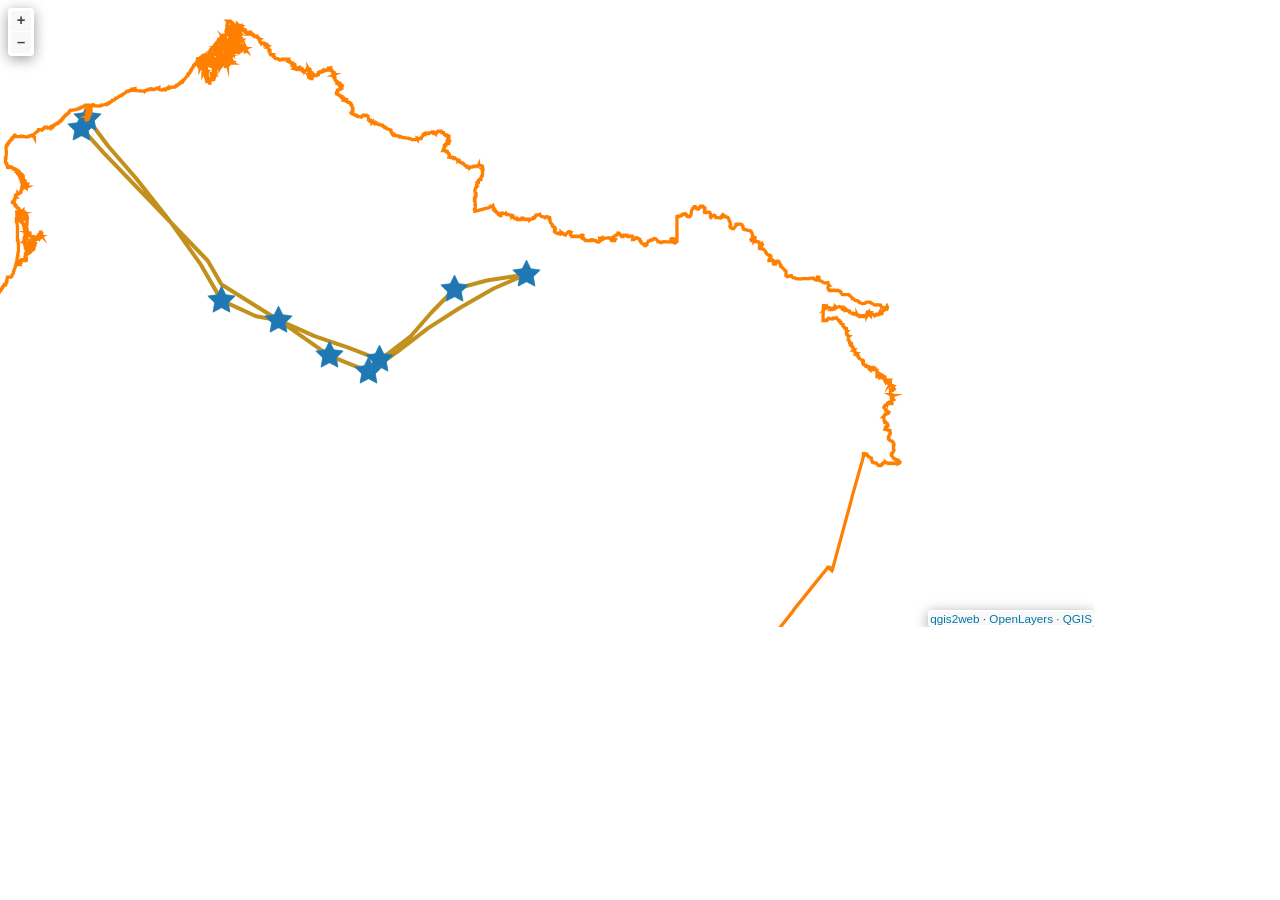
<file: qgis2web_2026_11_20-17_29_22_993636/index.html>
<!doctype html>
<html lang="en">
    <head>
        <meta charset="utf-8">
        <meta http-equiv="X-UA-Compatible" content="IE=edge">
        <meta name="viewport" content="initial-scale=1,user-scalable=no,maximum-scale=1,width=device-width">
        <meta name="mobile-web-app-capable" content="yes">
        <meta name="apple-mobile-web-app-capable" content="yes">
        <link rel="stylesheet" href="./resources/ol.css">
        <link rel="stylesheet" href="resources/fontawesome-all.min.css">
        <link href="resources/photon-geocoder-autocomplete.min.css" rel="stylesheet">
        <link rel="stylesheet" href="./resources/ol-layerswitcher.css">
        <link rel="stylesheet" href="./resources/qgis2web.css">
        <style>
        html, body {
            background-color: #ffffff;
        }
        .ol-control > * {
            background-color: #f8f8f8!important;
            color: #444444!important;
            border-radius: 0px;
        }
        .ol-attribution a, .gcd-gl-input::placeholder, .search-layer-input-search::placeholder {
            color: #444444!important;
        }
        .search-layer-input-search {
            background-color: #f8f8f8!important;
        }
        .ol-control > *:focus, .ol-control >*:hover {
            background-color: rgba(248, 248, 248, 0.7)!important;
        } 
        .ol-control {
            background-color: rgba(255,255,255,.4) !important;
            padding: 2px !important;
        } 
        </style>

        <style>
        #map {
            width: 1094px;
            height: 627px;
        }
        </style>
        <title></title>
    </head>
    <body>
        <div id="map">
            <div id="popup" class="ol-popup">
                <a href="#" id="popup-closer" class="ol-popup-closer"></a>
                <div id="popup-content"></div>
            </div>
        </div>
        <script src="resources/qgis2web_expressions.js"></script>
        <script src="./resources/functions.js"></script>
        <script src="./resources/ol.js"></script>
        <script src="./resources/ol-layerswitcher.js"></script>
        <script src="resources/photon-geocoder-autocomplete.min.js"></script>
        <script src="resources/olms.js"></script>
        <script src="layers/oleoductos_1.js"></script><script src="layers/estaciones_terminales_2.js"></script><script src="layers/ECUADOR_LIMITE_3.js"></script>
        <script src="styles/oleoductos_1_style.js"></script><script src="styles/estaciones_terminales_2_style.js"></script><script src="styles/ECUADOR_LIMITE_3_style.js"></script>
        <script src="./layers/layers.js" type="text/javascript"></script> 
        <script src="./resources/Autolinker.min.js"></script>
        <script src="./resources/qgis2web.js"></script>
    </body>
</html>
</file>
<file: qgis2web_2026_11_20-17_29_22_993636/resources/ol.css>
.ol-box{box-sizing:border-box;border-radius:2px;border:2px solid #00f}.ol-mouse-position{top:8px;right:8px;position:absolute}.ol-scale-line{background:rgba(0,60,136,.3);border-radius:4px;bottom:8px;left:8px;padding:2px;position:absolute}.ol-scale-line-inner{border:1px solid #eee;border-top:none;color:#eee;font-size:10px;text-align:center;margin:1px;will-change:contents,width;transition:all .25s}.ol-scale-bar{position:absolute;bottom:8px;left:8px}.ol-scale-step-marker{width:1px;height:15px;background-color:#000;float:right;z-Index:10}.ol-scale-step-text{position:absolute;bottom:-5px;font-size:12px;z-Index:11;color:#000;text-shadow:-2px 0 #fff,0 2px #fff,2px 0 #fff,0 -2px #fff}.ol-scale-text{position:absolute;font-size:14px;text-align:center;bottom:25px;color:#000;text-shadow:-2px 0 #fff,0 2px #fff,2px 0 #fff,0 -2px #fff}.ol-scale-singlebar{position:relative;height:10px;z-Index:9;box-sizing:border-box;border:1px solid #000}.ol-unsupported{display:none}.ol-unselectable,.ol-viewport{-webkit-touch-callout:none;-webkit-user-select:none;-moz-user-select:none;-ms-user-select:none;user-select:none;-webkit-tap-highlight-color:transparent}.ol-selectable{-webkit-touch-callout:default;-webkit-user-select:text;-moz-user-select:text;-ms-user-select:text;user-select:text}.ol-grabbing{cursor:-webkit-grabbing;cursor:-moz-grabbing;cursor:grabbing}.ol-grab{cursor:move;cursor:-webkit-grab;cursor:-moz-grab;cursor:grab}.ol-control{position:absolute;background-color:rgba(255,255,255,.4);border-radius:4px;padding:2px}.ol-control:hover{background-color:rgba(255,255,255,.6)}.ol-zoom{top:.5em;left:.5em}.ol-rotate{top:.5em;right:.5em;transition:opacity .25s linear,visibility 0s linear}.ol-rotate.ol-hidden{opacity:0;visibility:hidden;transition:opacity .25s linear,visibility 0s linear .25s}.ol-zoom-extent{top:4.643em;left:.5em}.ol-full-screen{right:.5em;top:.5em}.ol-control button{display:block;margin:1px;padding:0;color:#fff;font-size:1.14em;font-weight:700;text-decoration:none;text-align:center;height:1.375em;width:1.375em;line-height:.4em;background-color:rgba(0,60,136,.5);border:none;border-radius:2px}.ol-control button::-moz-focus-inner{border:none;padding:0}.ol-zoom-extent button{line-height:1.4em}.ol-compass{display:block;font-weight:400;font-size:1.2em;will-change:transform}.ol-touch .ol-control button{font-size:1.5em}.ol-touch .ol-zoom-extent{top:5.5em}.ol-control button:focus,.ol-control button:hover{text-decoration:none;background-color:rgba(0,60,136,.7)}.ol-zoom .ol-zoom-in{border-radius:2px 2px 0 0}.ol-zoom .ol-zoom-out{border-radius:0 0 2px 2px}.ol-attribution{text-align:right;bottom:.5em;right:.5em;max-width:calc(100% - 1.3em)}.ol-attribution ul{margin:0;padding:0 .5em;color:#000;text-shadow:0 0 2px #fff}.ol-attribution li{display:inline;list-style:none}.ol-attribution li:not(:last-child):after{content:" "}.ol-attribution img{max-height:2em;max-width:inherit;vertical-align:middle}.ol-attribution button,.ol-attribution ul{display:inline-block}.ol-attribution.ol-collapsed ul{display:none}.ol-attribution:not(.ol-collapsed){background:rgba(255,255,255,.8)}.ol-attribution.ol-uncollapsible{bottom:0;right:0;border-radius:4px 0 0}.ol-attribution.ol-uncollapsible img{margin-top:-.2em;max-height:1.6em}.ol-attribution.ol-uncollapsible button{display:none}.ol-zoomslider{top:4.5em;left:.5em;height:200px}.ol-zoomslider button{position:relative;height:10px}.ol-touch .ol-zoomslider{top:5.5em}.ol-overviewmap{left:.5em;bottom:.5em}.ol-overviewmap.ol-uncollapsible{bottom:0;left:0;border-radius:0 4px 0 0}.ol-overviewmap .ol-overviewmap-map,.ol-overviewmap button{display:inline-block}.ol-overviewmap .ol-overviewmap-map{border:1px solid #7b98bc;height:150px;margin:2px;width:150px}.ol-overviewmap:not(.ol-collapsed) button{bottom:1px;left:2px;position:absolute}.ol-overviewmap.ol-collapsed .ol-overviewmap-map,.ol-overviewmap.ol-uncollapsible button{display:none}.ol-overviewmap:not(.ol-collapsed){background:rgba(255,255,255,.8)}.ol-overviewmap-box{border:2px dotted rgba(0,60,136,.7)}.ol-overviewmap .ol-overviewmap-box:hover{cursor:move}
/*# sourceMappingURL=ol.css.map */
</file>
<file: qgis2web_2026_11_20-17_29_22_993636/resources/ol-layerswitcher.css>
.layer-switcher {
  position: absolute;
  top: 3.5em;
  right: 0.5em;
  text-align: left;
}

.layer-switcher .panel {
  margin: 0;
  border: 4px solid #eee;
  border-radius: 4px;
  background-color: white;
  display: none;
  max-height: inherit;
  height: 100%;
  box-sizing: border-box;
  overflow-y: auto;
}

.layer-switcher button {
  float: right;
  z-index: 1;
  width: 38px;
  height: 38px;
  background-image: url('[data-uri]')
    /*logo.png*/;
  background-repeat: no-repeat;
  background-position: 2px;
  background-color: white;
  color: black;
  border: none;
}

.layer-switcher button:focus,
.layer-switcher button:hover {
  background-color: white;
}

.layer-switcher.shown {
  overflow-y: hidden;
  display: flex;
  flex-direction: column;
  max-height: calc(100% - 5.5em);
}

.layer-switcher.shown.ol-control {
  background-color: transparent;
}

.layer-switcher.shown.ol-control:hover {
  background-color: transparent;
}
.layer-switcher.shown .panel {
  display: block;
}

.layer-switcher.shown button {
  display: none;
}

.layer-switcher.shown.layer-switcher-activation-mode-click > button {
  display: block;
  background-image: unset;
  right: 2px;
  position: absolute;
  background-color: #eee;
  margin: 1px;
}

.layer-switcher.shown button:focus,
.layer-switcher.shown button:hover {
  background-color: #fafafa;
}

.layer-switcher ul {
  list-style: none;
  margin: 1.6em 0.4em;
  padding-left: 0;
}
.layer-switcher ul ul {
  padding-left: 1.2em;
  margin: 0.1em 0 0 0;
}
.layer-switcher li.group + li.group {
  margin-top: 0.4em;
}
.layer-switcher li.group + li.layer-switcher-base-group {
}

.layer-switcher li.group > label {
  font-weight: bold;
}

.layer-switcher.layer-switcher-group-select-style-none li.group > label {
  padding-left: 1.2em;
}

.layer-switcher li {
  position: relative;
  margin-top: 0.3em;
}

.layer-switcher li input {
  position: absolute;
  left: 1.2em;
  height: 1em;
  width: 1em;
  font-size: 1em;
}
.layer-switcher li label {
  padding-left: 2.7em;
  padding-right: 1.2em;
  display: inline-block;
  margin-top: 1px;
}

.layer-switcher label.disabled {
  opacity: 0.4;
}

.layer-switcher input {
  margin: 0px;
}

.layer-switcher.touch ::-webkit-scrollbar {
  width: 4px;
}

.layer-switcher.touch ::-webkit-scrollbar-track {
  -webkit-box-shadow: inset 0 0 6px rgba(0, 0, 0, 0.3);
  border-radius: 10px;
}

.layer-switcher.touch ::-webkit-scrollbar-thumb {
  border-radius: 10px;
  -webkit-box-shadow: inset 0 0 6px rgba(0, 0, 0, 0.5);
}

li.layer-switcher-base-group > label {
  padding-left: 1.2em;
}

.layer-switcher .group button {
  position: absolute;
  left: 0;
  display: inline-block;
  vertical-align: top;
  float: none;
  font-size: 1em;
  width: 1em;
  height: 1em;
  margin: 0;
  background-position: center 2px;
  background-image: url('[data-uri]');
  -webkit-transition: -webkit-transform 0.2s ease-in-out;
  -ms-transition: -ms-transform 0.2s ease-in-out;
  transition: transform 0.2s ease-in-out;
}

.layer-switcher .group.layer-switcher-close button {
  transform: rotate(-90deg);
  -webkit-transform: rotate(-90deg);
}

.layer-switcher .group.layer-switcher-fold.layer-switcher-close > ul {
  overflow: hidden;
  height: 0;
}

/*layerswitcher on the right*/
.layer-switcher.shown.layer-switcher-activation-mode-click {
  padding-left: 34px;
}
.layer-switcher.shown.layer-switcher-activation-mode-click > button {
  left: 0;
  border-right: 0;
}

/*layerswitcher on the left*/
/*
.layer-switcher.shown.layer-switcher-activation-mode-click {
  padding-right: 34px;
}
.layer-switcher.shown.layer-switcher-activation-mode-click > button {
  right: 0;
  border-left: 0;
}
*/
</file>
<file: qgis2web_2026_11_20-17_29_22_993636/resources/qgis2web.css>
html, body {
    height: 100%;
    padding: 0;
    margin: 0;
    font-family: sans-serif;
    font-size: small;
}


#map {
    width: 100%;
    height: 100%;
}

.ol-control {
	clear: both;
	box-shadow: 0 3px 14px rgba(0, 0, 0, 0.4);
}

.ol-selectable {
	z-index: 3;
}

.ol-popup {
    display: none;
    position: absolute;
    background-color: white;
    padding: 15px;
	border-radius: 10px;
    bottom: 10px;
    left: 50%;
    transform: translateX(-50%);
	box-shadow: 0 3px 14px rgba(0,0,0,0.4);
}

.ol-popup:after, .ol-popup:before {
    top: 100%;
    border: solid transparent;
    content: " ";
    position: absolute;
}

.ol-popup:after {
    border-top-color: white;
    border-width: 10px;
    left: 50%;
    margin-left: -10px;
}

.ol-popup:before {
    border-top-color: #cccccc;
    border-width: 11px;
    left: 50%;
    margin-left: -11px;
}

.ol-popup-closer {
	text-decoration: none;
    position: absolute;
    top: 4px;
    right: 4px;
    text-align: center;
    width: 19px;
    color: #999;
    font-family: cursive;
    font-weight: bold;
}

.ol-popup-closer:after {
    content: "X";
}

#popup-content {
	font-size: 12px;
    line-height: 1.2;
    margin-top: 5px;
	max-height: 70vh;
	max-width: 70vw;
	overflow: auto;
}

#popup-content ul {
    list-style-type: none;
    padding-left: 0;
	margin: unset;
}

#popup-content li {
    margin-bottom:0.25em;
}

#popup-content>ul>li>a {
    position: relative;
    display: block;
    padding: 2px;
    border-bottom: 1px solid #666;
    font-size: 12.5px;
}

#popup-content>table {
    font-size: 11.4px;
}

.roller-switcher {
	background-image: url(lds-roller.gif);
	background-size: contain;
	height: 19px;
	width: 19px;
	display: inline-block;
}

th, td {
    vertical-align: top;
    text-align: left;
	color: #333;
}

th {
	min-width: 100px;
}
td {
	min-width: 100px;
}

td img {
	max-height: 50vh!important;
	max-width: 50vw!important;
}

td video {
	max-height: 50vh!important;
	max-width: 50vw!important;
}

.ol-overlaycontainer-stopevent #top-right-container .layer-switcher:hover ~ .ol-overlaycontainer-stopevent .ol-overlay-container .ol-popup {
    display: none!important;
}


#top-left-container {
    position: absolute;
    left: 0;
    top: 0;
}
#bottom-left-container {
    position: absolute;
    left: 0;
    bottom: 0;
}
#top-right-container {
    position: absolute;
    right: 0;
    top: 0;
    display: contents;
}
#bottom-right-container {
    position: absolute;
    right: 0;
    bottom: 0;
}

.top-left-title, .top-left-abstract  {
    position: relative;
    float: left;
    margin-top: 8px;
    margin-left: 8px;
}
.bottom-left-title, .bottom-left-abstract  {
    position: relative;
    float: left;
    margin-bottom: 8px;
    margin-left: 8px;
}
.top-right-title, .top-right-abstract  {
    position: relative;
    float: right;
    margin-top: 8px;
    margin-right: 8px;
}
.bottom-right-title, .bottom-right-abstract  {
    position: relative;
    float: right;
    margin-bottom: 8px;
    margin-right: 8px;
}


.project-title  {
    margin: 1px;
    padding: 5px;
}

#abstract {
    max-width: 30%;
}
.ol-touch #abstract {
    max-width: 50%;
}

.project-abstract {
    font: bold 18px 'Lucida Console', Monaco, monospace;
    width: 20px;
    height: 20px;
    display: block;
    text-align: center;
    cursor: pointer;
    padding: 3px;
    
}

.project-abstract-uncollapsed {
    width: auto;
    height: auto;
    display: block;
    padding: 3px;
    cursor: default;
    margin: 1px;
}


.ol-zoom {
	position: relative;
    float: left;
    top: unset;
    left: unset;
    margin-top: 8px;
    margin-left: 8px;
}


/* measurement */
.measure-control {
	position: relative;
    float: left;
    top: unset !important;
    left: unset !important;
    margin-top: 8px;
    margin-left: 8px;
	display: flex;
}

.tooltip {
    position: relative;
    background: rgba(0, 0, 0, 0.5);
    border-radius: 4px;
    color: white;
    padding: 4px 8px;
    opacity: 0.7;
    white-space: nowrap;
  }
  .tooltip-measure {
    opacity: 1;
    font-weight: bold;
  }
  .tooltip-static {
    background-color: #ffcc33;
    color: black;
    border: 1px solid white;
  }
  .tooltip-measure:before,
  .tooltip-static:before {
    border-top: 6px solid rgba(0, 0, 0, 0.5);
    border-right: 6px solid transparent;
    border-left: 6px solid transparent;
    content: "";
    position: absolute;
    bottom: -6px;
    margin-left: -7px;
    left: 50%;
  }
  .tooltip-static:before {
    border-top-color: #ffcc33;
  }
  .ol-touch .measure-control {
    top: 130px;
  }
  .measure-control label {
    padding: 1px;
    padding-right: 4px;
  }


 .geolocate {
 position: relative !important;
 float: left;
 top: unset !important;
 left: unset !important;
 margin-top: 8px;
 margin-left: 8px;
}


.ol-geocoder.gcd-gl-container {
    position: relative !important;
    float: left !important;
    top: unset;
    left: unset;
	margin-top: 8px;
    margin-left: 8px;
    clear: both;
}
.gcd-gl-control {
	position: relative !important;
}
.gcd-gl-control button:after{
	display: none;
}

.search-layer {
	position: relative !important;
    float: left;
    top: unset !important;
    left: unset !important;
    margin-top: 8px;
    margin-left: 8px;
}

.search-layer-input-search {
    width: 144px;
    top: 3px;
    padding: 3px;
}

.search-layer-input-search:after{
    left: 27px;
    width: 139px;
    top: 0px;
    padding: 4px;
    border: 3px solid rgba(255,255,255,.4) !important;
}

.ol-scale-line {
    background: none !important;
    position: relative;
    float: left;
    bottom: unset;
    left: unset;
    margin-bottom: 8px;
    margin-left: 8px;
}
.ol-scale-line-inner {
    border: 2px solid ;
    border-top: none ;
    background: rgba(255, 255, 255, 0.5);
    color: black;
	margin: unset;
}

.layer-switcher {
    position: relative;
    float: right;
    top: unset;
    right: 0;
    bottom: unset!important;
    margin-top: 8px;
    margin-right: 8px;
	padding: 3px;
	background-color: rgba(255,255,255,.4)!important;
}

.layer-switcher:hover{
	background-color: rgba(255, 255, 255, .6)!important;
}

.layer-switcher .panel {
	border: unset;
	border-radius: unset;
    float: right;
    width: fit-content;
	margin: 1px;
	max-height: calc(100vh - 200px);
    box-sizing: unset;
}

.layer-switcher.shown{
    align-items: flex-end;
}

.layer-switcher.shown.layer-switcher-activation-mode-click > button {
    position: relative;
	border-radius: 5px;
	font-size: x-large;
	font-family: serif;
    z-index: 2;
}

.layer-switcher img {
    max-width: 22px;
    max-height: 22px;
}


.ol-attribution {
	display: none;
}
.bottom-attribution {
	float: right;
	position: relative;
	display: flex;
    font-size: 0.9rem;
	}
.bottom-attribution a {
	color:#0078A8;
    text-decoration: none;
	}
.bottom-attribution a:hover {
    text-decoration: underline;
    }
.bottom-attribution button {
	display: none;
	}
.bottom-attribution ul {
	padding: unset;
	margin: unset;
	display: flex;
	list-style: none;
	} 	
.bottom-attribution > li {
	padding-left: 8px !important;
	list-style: none;	
	}

.fa-exclamation-triangle {
    color: orangered;
	font-size: 15px;
}
</file>
<file: qgis2web_2026_11_20-17_29_22_993636/resources/photon-geocoder-autocomplete.min.css>
ul.photon-autocomplete {
    position: absolute;
    background-color: white;
    max-width: fit-content;
    z-index: 1000;
    box-shadow: 0 4px 9px #999999;
    display: none;
    margin: 0; /* Remove margins */
    list-style-type: none; /* Remove bullets */
    padding: 0; /* Remove padding */
    font-family: Arial, sans-serif;
    height: 200px;
    overflow:hidden;
    overflow-y: scroll;
    scrollbar-width: none;
}
.photon-autocomplete li {
    min-height: 20px;
    line-height: 1em;
    padding: 5px 10px;
    overflow: hidden;
    /* white-space: nowrap; */
    word-wrap: break-word;
    overflow-wrap: break-word;
    word-break: break-word;
    font-size: 1em;
}
.photon-autocomplete li strong {
    display: block;
    
}
.photon-geocoder-autocomplete{
    position: relative !important;
    float: left !important;
    top: unset;
    left: unset;
    margin-top: 8px;
    margin-left: 8px;
    clear: both;
}
.photon-autocomplete li.on {
    background-color: #ff8c9d;
    cursor: pointer;
}
.photon-autocomplete li.photon-no-result {
    text-align: center;
    color: #666;
    font-size: 0.9em;
    line-height: 20px;
    width: fit-content;
    block-size: fit-content;
}
.photon-autocomplete .photon-feedback {
    display: block;
    text-align: right;
    font-size: 0.8em;
    padding: 3px;
    color: #999;
    border-top: 1px solid #eee;
}
.photon-input{border-radius: 10px;}
.photon-input:focus {
    width: 400px;
    border-radius: 10px;
}
@media all and (max-width:500px){
    #map .photon-input:focus {
        width: 300px;
        border-radius: 10px;
    }
}
@media all and (max-width:400px){
    #map ul.photon-autocomplete {
        position: relative;
        background-color: white;
        max-width: 400;
        z-index: 1000;
        box-shadow: 0 4px 9px #999999;
        display: none;
        margin: 0; /* Remove margins */
        list-style-type: none; /* Remove bullets */
        padding: 0; /* Remove padding */
        font-family: Arial, sans-serif;
    }
    #map .photon-input:focus {
        width: 200px;
        border-radius: 10px;
    }
}
@media all and (max-width:280px){
    #map .photon-input:focus {
        width: 150px;
        border-radius: 10px;
    }
}
</file>
